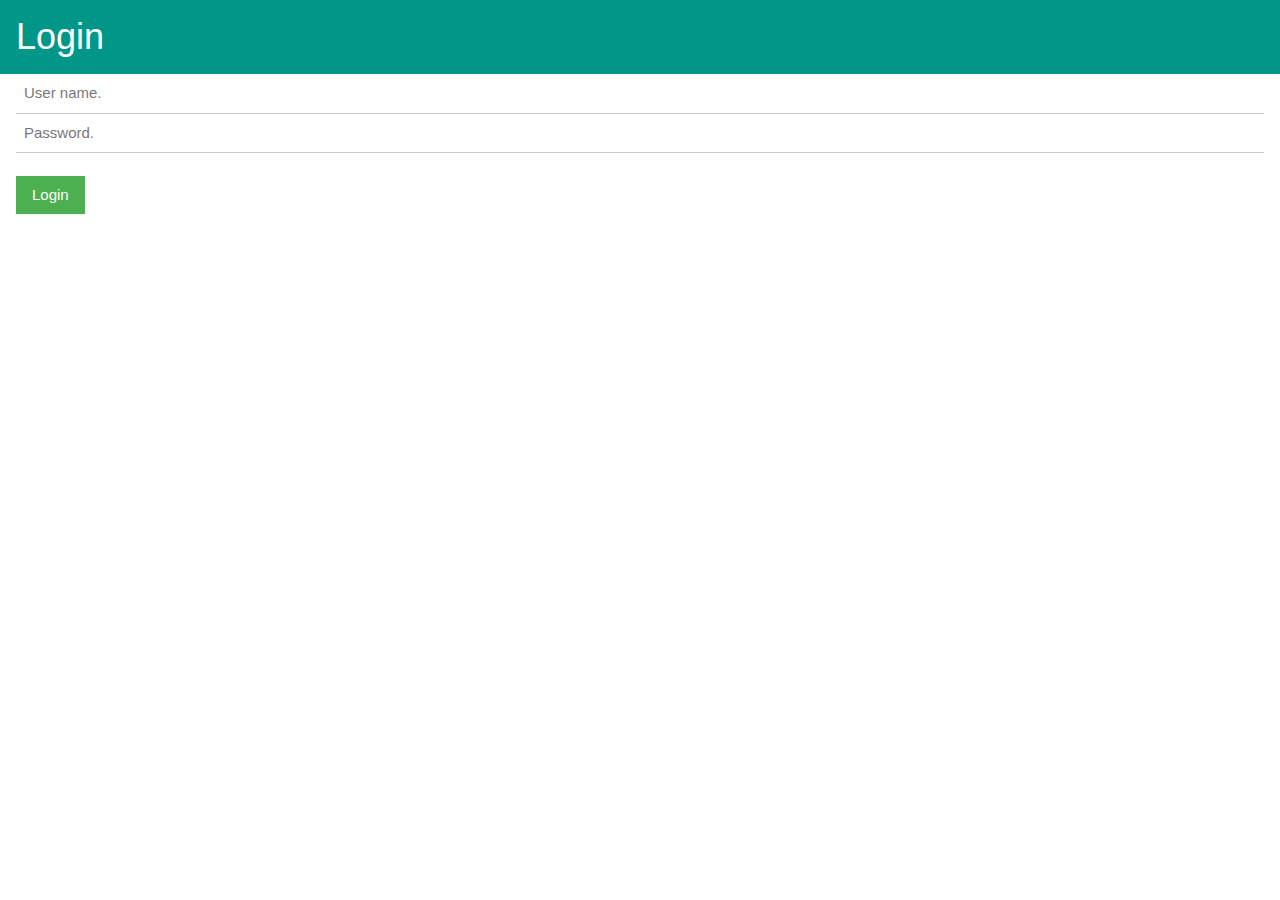
<file: frontend/index.html>
<!DOCTYPE html>
<head>
  <meta charset="utf-8"/>
  <title>MAC Address registration</title>
  <link rel="stylesheet" href="w3.css">
  <script src="macreg.js"></script>
  <script>
    document.addEventListener('DOMContentLoaded', macreg.loginInit);
  </script>
</head>
<div class="w3-container w3-teal">
  <h1 class="">Login</h1>
</div>

<form class="w3-container">
  <input type="text" class="w3-input" id="userName" placeholder="User name.">
  <input type="password" class="w3-input" id="password" placeholder="Password.">
  <br/>
  <button id="btnLogin" type="submit" class="w3-button w3-green">Login</button>
</form>
</file>
